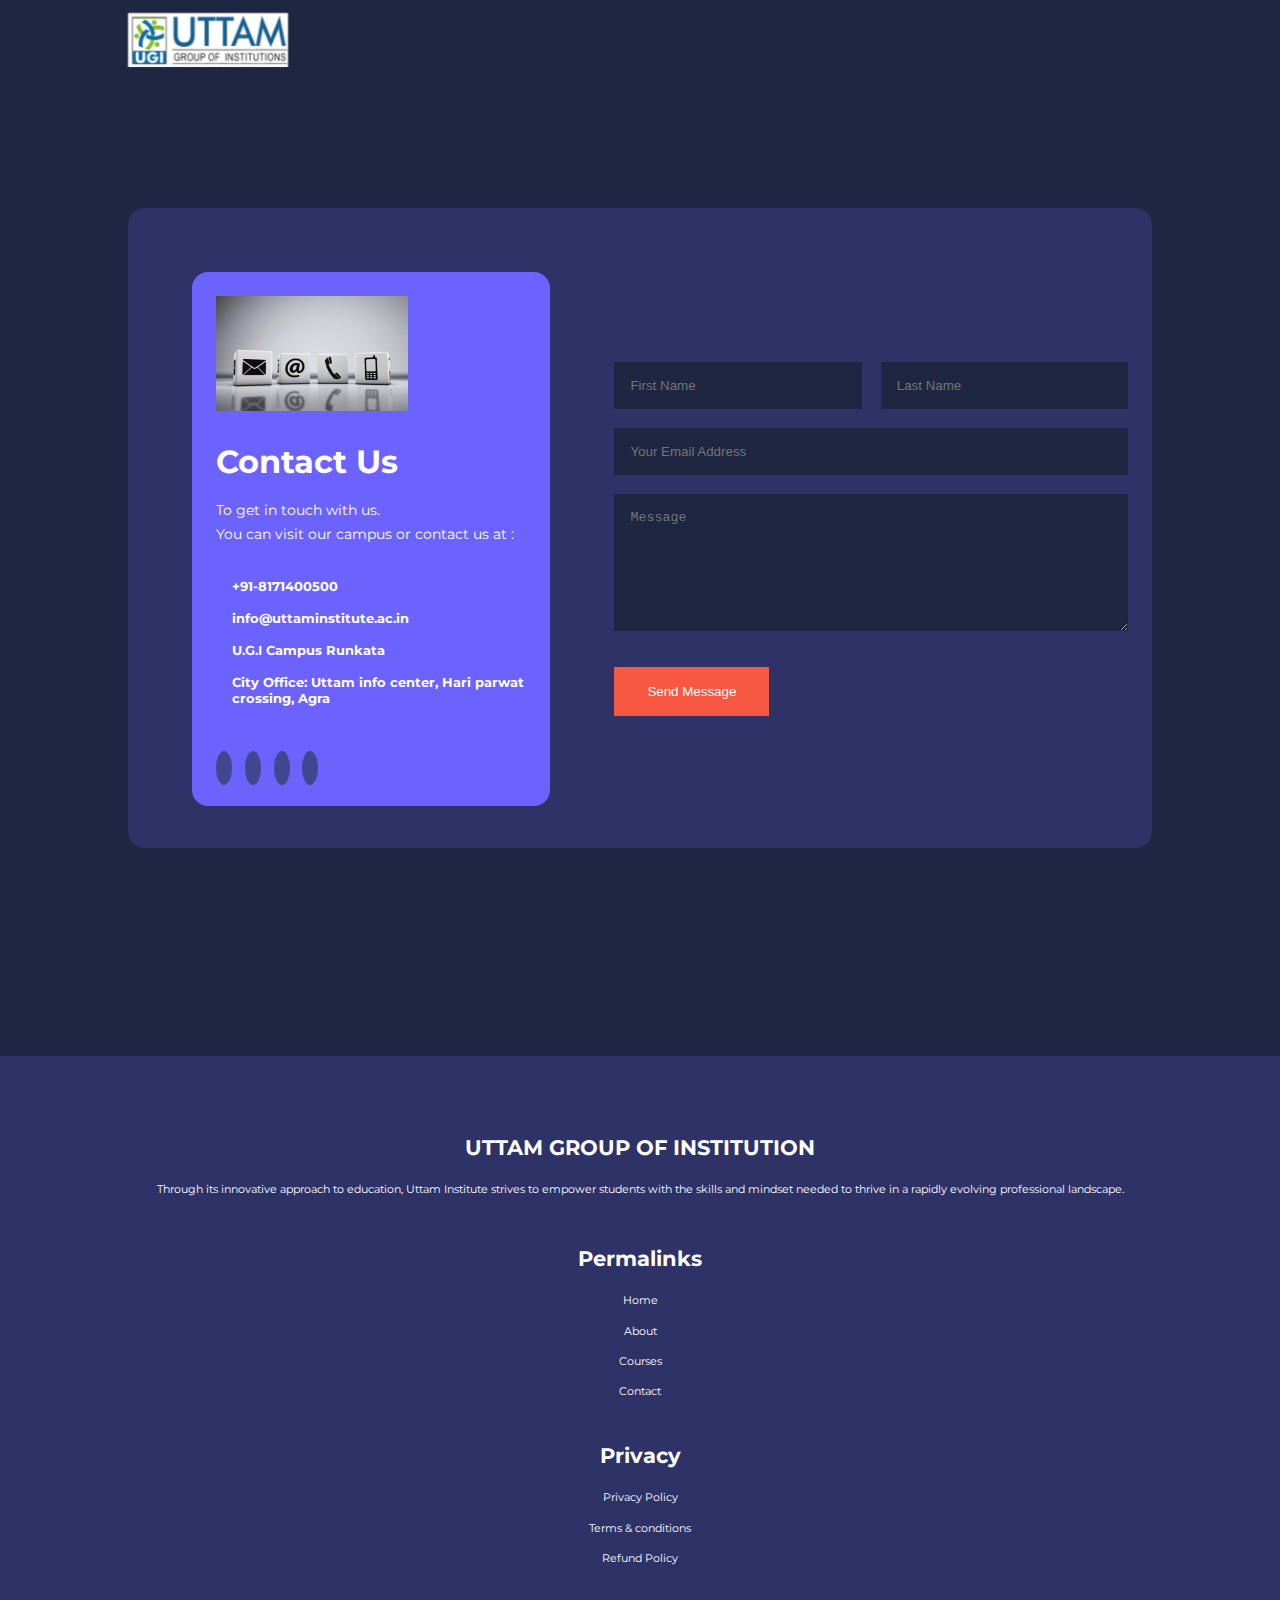
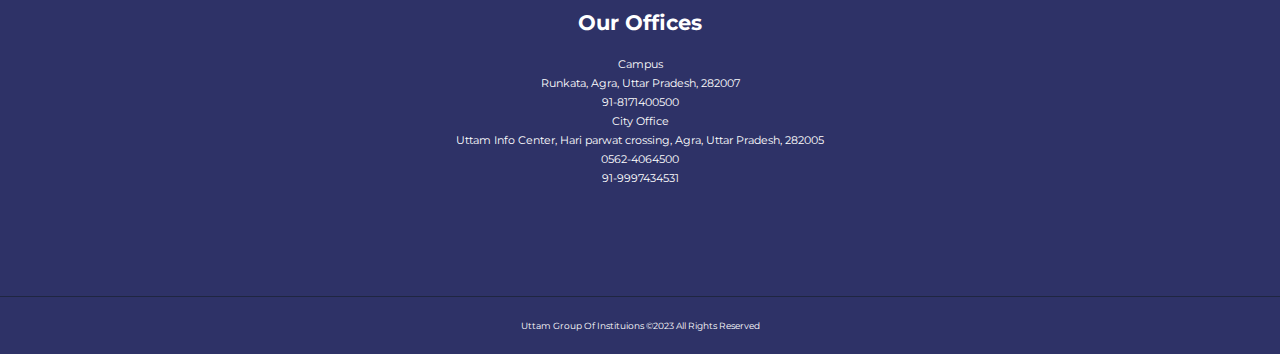
<file: contact.html>
<!DOCTYPE html>
<html lang="en">
 <head>
  <meta charset="UTF-8">
  <meta name="Generator" content="EditPlus®">
  <meta name="Author" content="">
  <meta name="Keywords" content="">
  <meta name="Description" content="">
  <title>Responsive Multipage Websitr Using HTML, CSS & Javascript</title>

  <!--  ICONSCOUT CON  -->
  <link rel="stylesheet" href="https://unicons.iconscout.com/release/v4.0.8/css/line.css">
  

  <!--  GOOGLE FONTS (MONTSERRAT)  -->
  <link rel="preconnect" href="https://fonts.googleapis.com">
  <link rel="preconnect" href="https://fonts.gstatic.com" crossorigin>
  <link href="https://fonts.googleapis.com/css2?family=Montserrat:wght@300;400;500;600;700;800;900&display=swap" rel="stylesheet">

  <!--  SWIPER JS  -->
  <link rel="stylesheet" href="https://cdn.jsdelivr.net/npm/swiper@9/swiper-bundle.min.css"/>



  <link rel="stylesheet" href="./css/style.css">
  <link rel="stylesheet" href="./css/contact.css">

 </head>
 <body>
    <nav>
        <div class="container nav_container">
            <a href="index.html">
                <div class="logo_image"><img src="images/logo.jpg"></div></a>
            <ul class="nav_menu">
                <li><a href="index.html">Home</a></li>
                <li><a href="about.html">About</a></li>
                <li><a href="course.html">Course</a></li>
                <li><a href="contact.html">Contact</a></li>
            </ul>
            <button id="open-menu-btn"><i class="uil uil-bars"></i></button>
            <button id="close-menu-btn"><i class="uil uil-multiply"></i></button>
        </div>
    </nav>
    <!------------------------------- END OF NAVBAR -------------------------------->


    <section class="contact">
        <div class="container contact_container">
            <aside class="contact_aside">
                <div class="aside_image">
                    <img src="images/contact.jpg">
                </div>
                <h2>Contact Us</h2>
                <p>
                    To get in touch with us.<br>
                    You can visit our campus or contact us at :
                </p>
                <ul class="contact_details">
                    <li>
                        <i class="uil uil-phone-times"></i>
                        <h5>+91-8171400500</h5>
                    </li>
                    <li>
                        <i class="uil uil-envelop"></i>
                        <h5>info@uttaminstitute.ac.in</h5>
                    </li>
                    <li>
                        <i class="uil uil-location-point"></i>
                        <h5>U.G.I Campus Runkata</h5>
                    </li>
                    <li>
                        <i class="uil uil-location-point"></i>
                        <h5>City Office: Uttam info center, Hari parwat crossing, Agra</h5>
                    </li>
                </ul>
                <ul class="contact_socials">
                    <li> <a href="https://facebook.com"><i class="uil uil-facebook-f"></i></a> </li>
                    <li> <a href="https://instagram.com"><i class="uil uil-instagram"></i></a> </li>
                    <li> <a href="https://twitter.com"><i class="uil uil-twitter"></i></a> </li>
                    <li> <a href="https://linkedin.com"><i class="uil uil-linkedin-alt"></i></a> </li>
                </ul>
            </aside>

            <form class="contact_form">
                <div class="form_name">
                    <input type="text" name="First Name" placeholder="First Name" required>
                    <input type="text" name="Last Name" placeholder="Last Name" required>
                </div> 
                <input type="email" name="Email Address" placeholder="Your Email Address" required>
                <textarea name="Message" rows="7" placeholder="Message" required></textarea>
                <button type="submit" class="btn btn-primary">Send Message</button>
            </form>
        </div>
    </section>
    
    
    <footer>
    <div class="container footer_container">
        <div class="footer_1">
            <a href="index.html" class="footer_logo"><h4>UTTAM GROUP OF INSTITUTION</h4></a>
            <p>
                Through its innovative approach to education, Uttam Institute strives to empower students with the skills and mindset needed to thrive in a rapidly evolving professional landscape.
            </p>
        </div>
        <div class="footer_2">
            <h4>Permalinks</h4>
            <ul class="permalinks">
                <li><a href="index.html">Home</a></li>
                <li><a href="about.html">About</a></li>
                <li><a href="courses.html">Courses</a></li>
                <li><a href="contact.html">Contact</a></li>
            </ul>
        </div>

        <div class="footer_3">
            <h4>Privacy</h4>
            <ul class="privacy">
                <li><a href="a">Privacy Policy</a></li>
                <li><a href="a">Terms & conditions</a></li>
                <li><a href="a">Refund Policy</a></li>
            </ul>
        </div>

        <div class="footer_4">
            <h4>Our Offices</h4>
            <div>
                <p>Campus</p>
                <p>Runkata, Agra, Uttar Pradesh, 282007</p>
                <p>91-8171400500</p>
                <p>City Office</p>
                <p>Uttam Info Center, Hari parwat crossing, Agra, Uttar Pradesh, 282005</p>
                <p>0562-4064500</p>
                <p>91-9997434531</p>
            </div>

            <ul class="footer_socials">
                <li>
                    <a href="a"><i class="uil uil-facebook-f"></i></a>
                </li>
                <li>
                    <a href="a"><i class="uil uil-instagram-alt"></i></a>
                </li>
                <li>
                    <a href="a"><i class="uil uil-twitter"></i></a>
                </li>
                <li>
                    <a href="a"><i class="uil uil-linkedin-alt"></i></a>
                </li>
            </ul>
        </div>

       
    
    </div>
    <div class="footer_copyright">
        <small>Uttam Group Of Instituions &copy;2023 All Rights Reserved</small>
    </div>
</footer>

<script src="./main.js"></script>


</body>
</html>
</file>
<file: css/style.css>
* {
    margin: 0 ;
    padding: 0 ;
    border: 0 ;
    outline: 0 ;
    text-decoration: none ;
    list-style: none;
    box-sizing: border-box;
}

:root {
    --color-primary: #6c63ff;
    --color-success: #00bf8e;
    --color-warning: #f7c94b;
    --color-danger: #f75842;
    --color-danger-variant: rgba(247, 88, 66, 0.4);
    --color-white: #fff;
    --color-light: rgba(255, 255, 255, 0.7);
    --color-black: #000;
    --color-bg: #1f2641;
    --color-bg1: #2e3267;
    --color-bg2: #424890;

    --container-width-lg: 80%;
    --container-width-md: 90%;
    --container-width-sm: 94%;

    --transition: all 400ms ease;
}

body {
    font-family: "Montserrat", sans-serif;
    line-height: 1.7;
    color: var(--color-white);
    background: var(--color-bg);
}

.container {
    width: var(--container-width-lg);
    margin: 0 auto;
}

section {
    padding: 6rem 0;
}

section h2{
    text-align: center;
    margin-bottom: 4rem;
}

h1, 
h2, 
h3, 
h4,
h5 {
    line-height: 1.2;
}

h1 {
    font-size: 2.4rem;
}

h2 {
    font-size: 2rem;
}

h3 {
    font-size: 1.6rem;
}

h4 {
    font-size: 1.3rem;
}

a {
    color: var(--color-white);
}

img {
    width: 100%;
    display: block;
    object-fit: cover;
}

.btn {
    display: inline-block;
    background: var(--color-white);
    color: var(--color-black);
    padding: 1rem 2rem;
    border: 1px solid transparent;
    font-weight: 500;
    transition: var(--transition);
}

.btn:hover {
    background: transparent;
    color: var(--color-white);
    border-color: var(--color-white);
}

.btn-primary {
    background: var(--color-danger);
    color: var(--color-white);
}

/*----------------------- NAVBAR -----------------------*/

nav {
    background: transparent;
    width: 100vw;
    height: 5rem;
    position: fixed;
    top: 0;
    z-index: 11;
}

/* change navbar styles on scroll using javascript */

.window-scroll {
    background: var(--color-primary);
    box-shadow: 0 1rem 2rem rgba(0, 0, 0, 0.2);
}

.nav_container {
    height: 100%;
    display: flex;
    justify-content: space-between;
    align-items: center;
}

nav button {
    display: none;
}

.nav_menu {
    display: flex;
    align-items: center;
    gap: 4rem;
}

.nav_menu a {
    font-size: 0.9rem;
    transition: var(--transition);
}

.nav_menu a:hover {
    color: var(--color-bg2);
}

.logo_image {
    width: 10rem;
}
/*----------------------- HEADER -----------------------*/

header {
    position: relative;
    top: 5rem;
    overflow: hidden;
    height: 70vh;
    margin-bottom: 5rem;
}

.header_container {
    display: grid;
    grid-template-columns: 1fr 1fr;
    align-items: center;
    gap: 5rem;
    height: 100%;
}

.header_left p {
    margin: 1rem 0 2.4rem;
}

/*----------------------- CATEGORIES -----------------------*/

.categories {
    background: var(--color-bg1);
    height: 32rem;
}

.categories h1 {
    line-height: 1;
    margin-bottom: 3rem;
}

.categories_container {
    display: grid;
    grid-template-columns: 40% 60%;
    /*grid: 4rem;*/
}

.categories_left {
    margin-right: 4rem;
}

.categories_left p {
    margin: 1rem 0 3rem;
}

.categories_right {
    display: grid;
    grid-template-columns: repeat(3, 1fr);
    gap: 1.2rem;
}

.category {
    background: var(--color-bg2);
    padding: 2rem;
    border-radius: 2rem;
    transition: var(--transition);
}

.category:hover {
    box-shadow: 0 3rem 3rem rgba(0, 0, 0, 0.3);
    z-index: 1;
}

.category:nth-child(2) .category_icon {
    background: var(--color-danger);
}

.category:nth-child(3) .category_icon {
    background: var(--color-success);
}

.category:nth-child(4) .category_icon {
    background: var(--color-warning);
}

.category:nth-child(5) .category_icon {
    background: var(--color-success);
}

.category_icon {
    background: var(--color-primary);
    padding: 0.7rem;
    border-radius: 0.9rem;
}

.category h5 {
    margin: 2rem 0 1rem;
}

.category p {
    font-size: 0.85rem;
}

/*----------------------- POPULAR COURSES -----------------------*/

.courses {
    margin-top: 10rem;
}

.courses_container {
    display: grid;
    grid-template-columns: repeat(3, 1fr);
    gap: 2rem;
}

.course {
    background: var(--color-bg1);
    text-align: center;
    border: 1px solid transparent;
    transition: var(--transition);
}

.course:hover {
    background: transparent;
    border-color: var(--color-primary);
}

.course_info {
    padding: 2rem;
}

.course_info p {
    margin: 1.2rem 0 2rem;
}

/*----------------------- FAQs -----------------------*/

.faqs {
    background: var(--color-bg1);
    box-shadow: inset 0 0 3rem rgba(0, 0, 0, 0.5);
}

.faqs_container {
    display: grid;
    grid-template-columns: 1fr 1fr;
    gap: 1rem;
}

.faq {
    padding: 2rem;
    display: flex;
    align-items: center;
    gap: 1.4rem;
    height: fit-content;
    background: var(--color-primary);
    cursor: pointer;
}

.faq h4 {
    font-size: 1rem;
    line-height: 2.2;
}

.faq_icon {
    align-self: flex-start;
    font-size: 1.2rem;
}

.faq p {
    margin-top: 0.8rem;
    display: none;
}

.faq.open p {
    display: block;
}

/*----------------------- TESTINOMIALS -----------------------*/

.testinomial_container {
    overflow: hidden;
    position: relative;
    margin-bottom: 5rem;
}

.testinomial {
    padding-top:  6rem;
}

.avatar {
    width: 6rem;
    height: 6rem;
    border-radius: 50%;
    overflow: hidden;
    margin: 0 auto 1rem;
    border: 1rem solid var(--color-bg1);
}

.testinomial_info {
    text-align: center;
}

.testinomial_body {
    background: var(--color-primary);
    padding: 2rem;
    margin-top: 3rem;
    position: relative;
}

.testinomial_body:before {
    content: "";
    display: block;
    background: linear-gradient(135deg, transparent,var(--color-primary), var(--color-primary), 
                var(--color-primary));
    width: 3rem;
    height: 3rem;
    position: absolute;
    left: 50%;
    top: -1.5rem;
    transform: rotate(45deg);
}

/*----------------------- FOOTER -----------------------*/

footer {
    background: var(--color-bg1);
    padding-top: 5rem;
    font-size: 0.7rem;
}

.footer_container {
    display: grid;
    grid-template-columns: repeat(4, 1fr);
    gap: 5rem;
}

.footer_container > div h4 {
    margin-bottom: 1.2rem;
}

.footer_1 p {
    margin: 1rem 0 2rem;
}

footer ul li {
    margin-bottom: 0.7rem;
}

footer ul li a:hover {
    text-decoration: underline;
}

.footer_socials {
    display: flex;
    gap: 1rem;
    font-size: 1.2rem;
    margin-top: 2rem;
}

.footer_copyright {
    text-align: center;
    margin-top: 4rem;
    padding: 1.2rem;
    border-top: 1px solid var(--color-bg);
}

/*----------------------- MEDIA QUERIES (TABLETS) -----------------------*/

@media  screen and (max-width: 1024px) {
    .container {
        width: var(--container-width-md);
    }

    h1 {
        font-size: 2.2rem;
    }

    h2 {
        font-size: 1.7rem;
    }

    h3 {
        font-size: 1.4rem;
    }

    h4 {
        font-size: 1.2rem;
    }
}

/*----------------------- NAVBAR -----------------------*/
    nav button {
        display: inline-block;
        background: transparent;
        font-size: 1.8rem;
        color: var(--color-white);
        cursor: pointer;
    }

    nav button#close-menu-btn {
        display: none;
    }

    .nav_menu {
        position: fixed;
        top: 5rem;
        right: 5%;
        height: fit-content;
        width: 18rem;
        flex-direction: column;
        gap: 0;
        display: none;
    }

    .nav_menu li {
        width: 100%;
        height: 5.8rem;
        animation: animateNavItems 400ms linear forwards;
        transform-origin: top right;
        opacity: 0;
    }

    .nav_menu li:nth-child(2) {
        animation-delay: 200ms;
    }

    .nav_menu li:nth-child(3) {
        animation-delay: 400ms;
    }

    .nav_menu li:nth-child(4) {
        animation-delay: 600ms;
    }

    @keyframes animateNavItems {
        0% {
            transform: rotateZ(-90deg) rotateX(90deg) scale(0.1);
        }
        100% {
            transform: rotateZ(0) rotateX(0) scale(1);
            opacity: 1;
        }
    }

    .nav_menu li a {
        background: var(--color-primary);
        box-shadow: -4rem 6rem 10rem rgba(0, 0, 0, 0.6);
        width: 100%;
        height: 100%;
        display: grid;
        place-items: center;
    }

    .nav_menu li a:hover {
        background: var(--color-bg2);
        color: var(--color-white);
    }

/*----------------------- HEADER -----------------------*/
header {
    height: 52vh;
    margin-bottom: 4rem;
}

.header_container {
    grid-area: 0;
    padding-bottom: 3rem;
}

/*----------------------- CATEGORIES -----------------------*/
.categories {
    height: auto;
}    

.categories_container {
    grid-template-columns: 1fr;
    gap: 3rem;
}

.categories_left {
    margin-right: 0;
}

/*----------------------- POPULAR COURSES -----------------------*/
.courses {
    margin-top: 0;
}

.courses_container {
    grid-template-columns: 1fr 1r;
}

/*----------------------- FAQs -----------------------*/
.faqs_container {
    grid-template-columns: 1fr;
}

.faq {
    padding: 1.5rem;
}

/*----------------------- FOOTER -----------------------*/
.footer_container {
    grid-template-columns: 1fr 1fr;
}

/*----------------------- MEDIA QUERIES (PHONES) -----------------------*/
@media screen and (max-width: 600px) {
   .container {
    width: var(--container-width-sm);
   }
}
   /*----------------------- NAVBAR -----------------------*/
   .nav_menu {
    right: 3%;
   }

   /*----------------------- HEADER -----------------------*/
   header {
    height: 100vh;
   }

   .header_container {
    grid-template-columns: 1fr;
    text-align: center;
    margin-top: 0;
   }

   .header_left p {
    margin-bottom: 1.3rem;
   }


   /*----------------------- CONTAINER -----------------------*/
   .categories_right {
    grid-template-columns: 1fr 1fr;
    gap: 0.7rem;
   }

   .category {
    padding: 1rem;
    border-radius: 1rem;
   }

   .category_icon {
    margin-top: 4px;
    display: inline-block;
   }

   /*----------------------- POPULAR COURSES -----------------------*/
   .courses_container {
    grid-template-columns: 1fr;
   }

   /*----------------------- TESTINOMIALS -----------------------*/
   .testinomial_body {
    padding: 1.2rem;
   }

   /*----------------------- FOOTER -----------------------*/
   .footer_container {
    grid-template-columns: 1fr;
    text-align: center;
    gap: 2rem;
   }

   .footer_1 p {
    margin: 1rem auto;
   }

   .footer_socials {
    justify-content: center;
   }
</file>
<file: css/contact.css>
.contact_container {
    background: var(--color-bg1);
    padding: 4rem;
    display: grid;
    grid-template-columns: 40% 60%;
    gap: 4rem;
    height: 40rem;
    margin: 7rem auto;
    border-radius: 1rem;
}

.logo_image {
    width: 10rem;
}
/*--------------- ASIDE -----------------*/

.contact_aside {
    background: var(--color-primary);
    padding: 3rem;
    border-radius: 1rem;
    position: relative;
    bottom: 10rem;
}

.aside_image {
    width: 12rem;
    margin-bottom: 2rem;
}

.contact_aside h2 {
    text-align: left;
    margin-bottom:  1rem;
}

.contact_aside p {
    font-size:  0.9rem;
    margin-bottom: 2rem;
}
 
.contact_details li {
    display: flex;
    gap: 1rem;
    align-items: center;
    margin-bottom: 1rem;
}

.contact_socials {
    display: flex;
    gap: 0.8rem;
    margin-top: 3rem;
}

.contact_socials a {
    background: var(--color-bg2);
    padding: 0.5rem;
    border-radius: 50%;
    font-size: 0.9rem;
    transition: var(--transition);
}

.contact_socials a:hover {
    background: transparent;
}

/*--------------- FORM -----------------*/

.contact_form {
    display: flex;
    flex-direction: column;
    gap: 1.2rem;
    margin-right: 4rem;
}

.form_name {
    display: flex;
    gap: 1.2rem;
}

.contact_form input[type="text"] {
    width: 50%;
}

input, textarea {
    width: 100%;
    padding: 1rem;
    background: var(--color-bg);
    color: var(--color-white);
}

.contact_form .btn {
    width: max-content;
    margin-top: 1rem;
    cursor: pointer;
}

/*--------------- MEDIA QUERIES (TABLETS) -----------------*/

@media screen and (max-width: 1024px) {
    .contact {
       padding-bottom: 0;
    }

    .contact_container {
        gap: 1.5rem;
        margin-top: 3rem;
        height: auto;
        padding: 1.5rem;
    }
}

    .contact_aside {
        width: auto;
        padding: 1.5rem;
        bottom: 0;
    }

    .contact_form {
        align-self: center;
        margin-right: 1.5rem;
    }

    /*--------------- MEDIA QUERIES (TABLETS) -----------------*/

@media screen and (max-width: 600px) {
    .contact_container {
        grid-template-columns: 1fr;
        gap: 3rem;
        margin-top: 0;
        padding: 0;
    }

    .contact_form {
        margin: 0 1.5rem 3rem;
    }

    .form_name {
        flex-direction: column;
    }

    .form_name input[type="text"] {
        width: 100%;
    }
}
</file>
